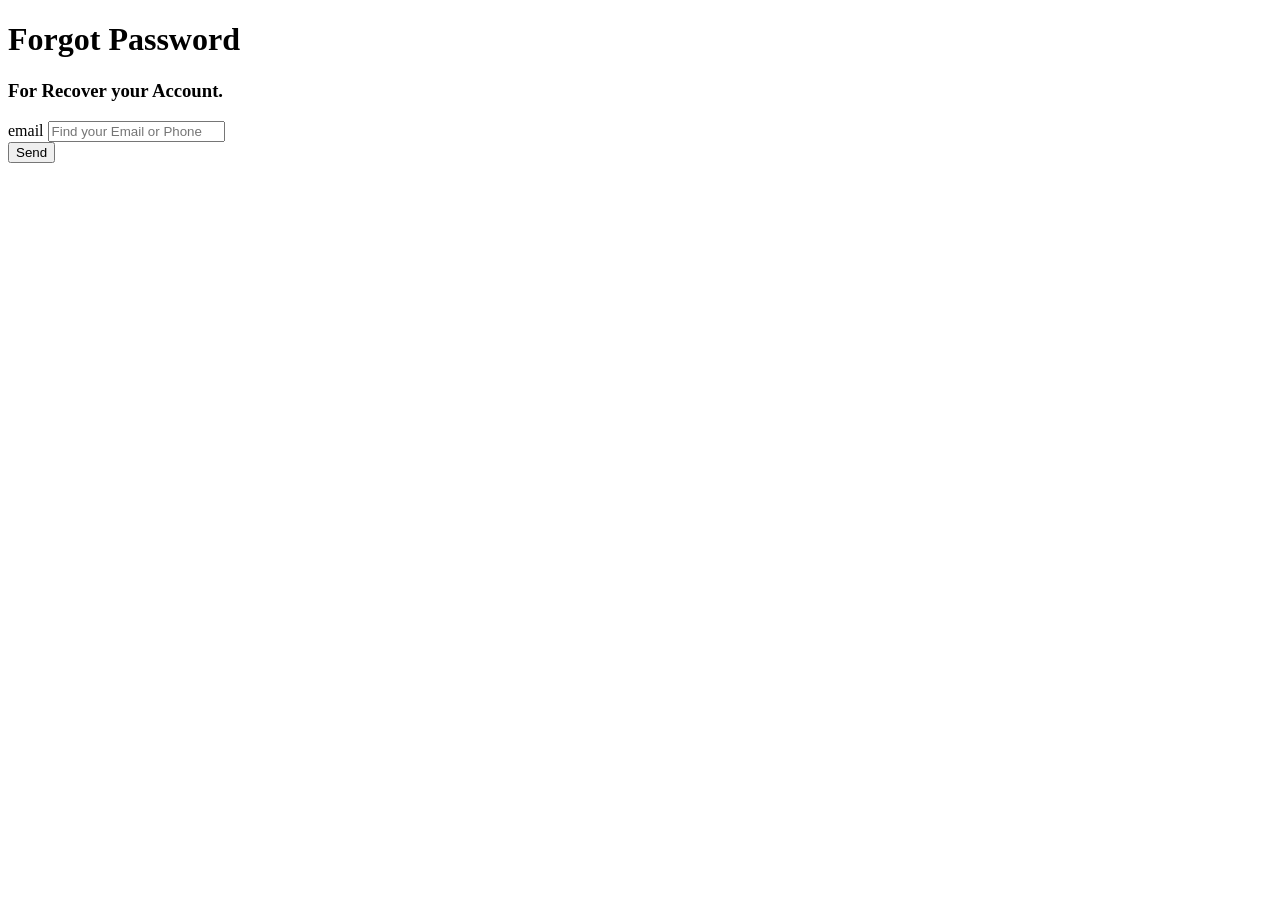
<file: aaku/Cab-Booking-System-master/src/main/resources/templates/forgetpassword.html>
<!DOCTYPE html>
<html>
  <head>
    <meta http-equiv="content-type" content="text/html; charset=utf-8" />
    <title>Forgot Password</title>
    <link rel="stylesheet" th:href="@{~/css/forget.css}">
    <link th:href="@{~/https://fonts.googleapis.com/icon?family=Material+Icons}"
      rel="stylesheet">
  </head>
  <body>
    <div class="wrapper">
      <h1>Forgot Password</h1>
      <h3>For Recover your Account.</h3>
      <div class="inputs">
        <div class="field">
          <span class="material-icons">email</span>
          <input type="text" placeholder="Find your Email or Phone">
        </div>
        <button type="submit">Send</button>
      </div>
      <!-- <div class="link1">
        <p>Back To <a href="#">Login.</a></p>
      </div> -->
    </div>
  </body>
</html>
</file>
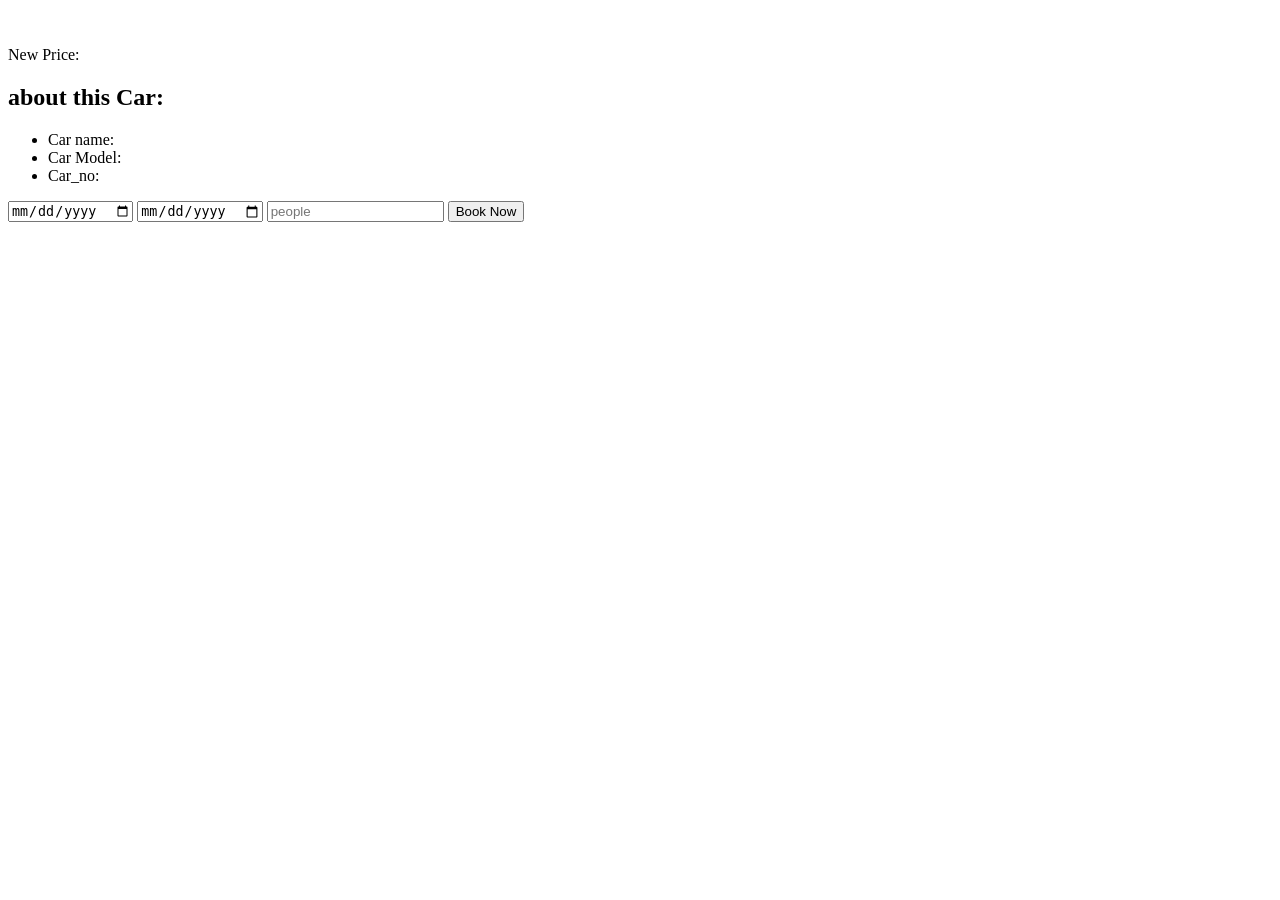
<file: aaku/Cab-Booking-System-master/src/main/resources/templates/product.html>
<!DOCTYPE html>
<html lang="en">
<head>
    <meta charset="UTF-8">
    <meta http-equiv="X-UA-Compatible" content="IE=edge">
    <meta name="viewport" content="width=device-width, initial-scale=1.0">
    <title>Product</title>
    <link rel="stylesheet" th:href="@{~/css/product.css}">
</head>
<body>
<div class = "card-wrapper">
  <div class = "card">
    <!-- card left -->
    <div class = "product-imgs">
      <div class = "img-display">
        <div class = "img-showcase">
          <img th:src="'data:image/png;base64,'+${savecar.imageBase64}">
        </div>
      </div>
   
    </div>
    <!-- card right -->
    <div class = "product-content">
      <h2 class = "product-title" th:text="${savecar.carname}"></h2>
     
      

      <div class = "product-price">
        <p class = "new-price">New Price: <span th:text="${savecar.price}"></span></p>
      </div>

      <div class = "product-detail">
        <h2>about this Car: </h2>
        <ul>
          <li>Car name: <span th:text="${savecar.carname}"></span></li>
          <li>Car Model: <span th:text="${savecar.carmodel}"></span></li>
          <li>Car_no: <span th:text="${savecar.car_no}"></span></li>

        </ul>
      </div>

      <form th:action="@{/user/saverequest}" th:object="${request}" th:method="post" >
      <div class = "purchase-info">
          <input type="text" hidden="hidden" class="box" name="user_id" th:value="${info.id}">
          <input type="text"   hidden="hidden" class="box" name="cars_id" th:value="${savecars.id}">
          <input type="date" required   class="box" th:field="*{dateFrom}">
          <input type="date" required class="box" th:field="*{dateTo}" >
          <input type="text" required placeholder="people" class="box" th:field="*{people}" >
        <button type="submit" class = "btn">Book Now</button>
      </div>
      </form>



    </div>
  </div>
</div>
</body>
</html>
</file>
